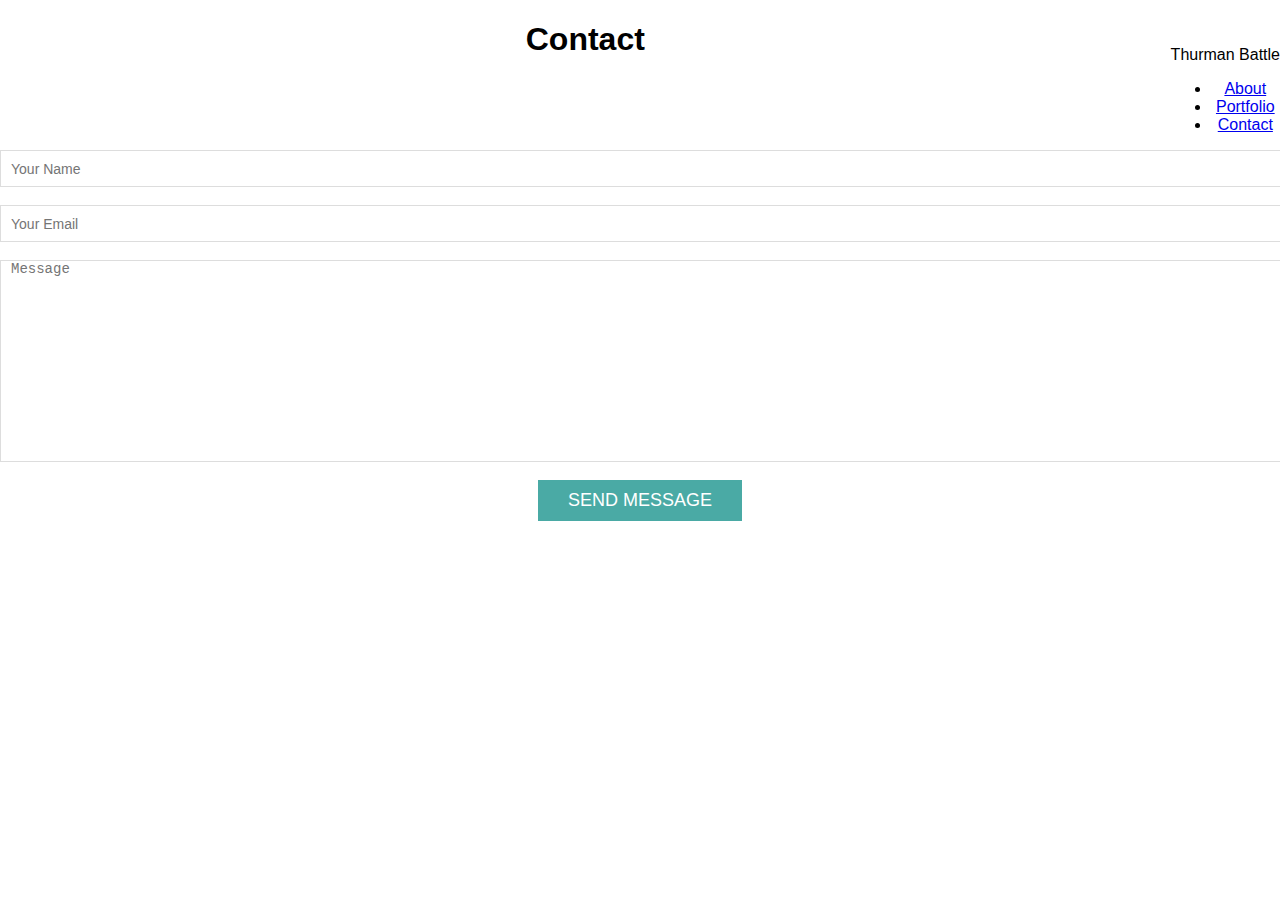
<file: Responsive-Portfolio/contact.html>
<!DOCTYPE html>
<html lang="en">
<head>
    <meta charset="UTF-8">
    <meta name="viewport" content="width=device-width, initial-scale=1.0">
    <meta http-equiv="X-UA-Compatible" content="ie=edge">
    <title>Contact | Thurman Battle Jr</title>
  <link rel="stylesheet" type="text/css" href="contact.css">
</head>

<body>

        <section>
         <div class="wrapper">
           <nav> 
             <div class="logo">Thurman Battle</div>
             <ul>
               <li><a href="#">About</a></li>
               <li><a href="#">Portfolio</a></li>
               <li><a href="#">Contact</a></li>
             </ul>
           </nav>
            </div>
        </section>

        <h1>Contact</h1>

        <div class="contact form">

            <form id="contact-form" method="post" action="">
                <input name="name" type="text" class="form-control" placeholder="Your Name" required><br>

                <input name="email" type="email" class="form-control" placeholder="Your Email" required><br>

                <textarea name="mesage" class="form-control" placeholder="Message" rows="4" required></textarea>
                <br>

                <input type="submit" class="form-control submit" value="SEND MESSAGE">
            </form>

            

        </div>

        
       
       <footer>
         
       </footer>
       
       </body>
       </html>
</file>
<file: Responsive-Portfolio/contact.css>
nav {
    float: right;
    margin-top: 25px;}

body{
    margin: 0;
    padding: 0;
    text-align: center;
    font-family: sans-serif;
}



#contact-form ul {
    margin-bottom: 20px;
  }
  
  #contact-form li {
    margin-bottom: 10px;
  }
  
  label,
  input[type=text],
  input[type=email],
  textarea {
    display: block;
    width: 100%;
  }
  
  input[type=text],
  input[type=email],
  textarea {
    height: 35px;
    padding: 0 10px;
    font-size: 14px;
    border: 1px solid #ddd;
  }
  
  textarea {
    height: 200px;
  }
  
  input[type=submit] {
    padding: 10px 30px;
    font-size: 18px;
    color: #fff;
    cursor: pointer;
    background: #4aaaa5;
    border: 0 none;
  }
  
  @media screen and (max-width:980px){
    #container{
        width: 100%;
    }

    img{
        width:100%;
    }
}

@media screen and (max-width:768px){
    #container{
        width: 100%;
    }

    img{
        width:100%;
    }
}

@media screen and (max-width:640px){
    #container{
        width: 100%;
    }

    img{
        width:100%;
    }
}
</file>
